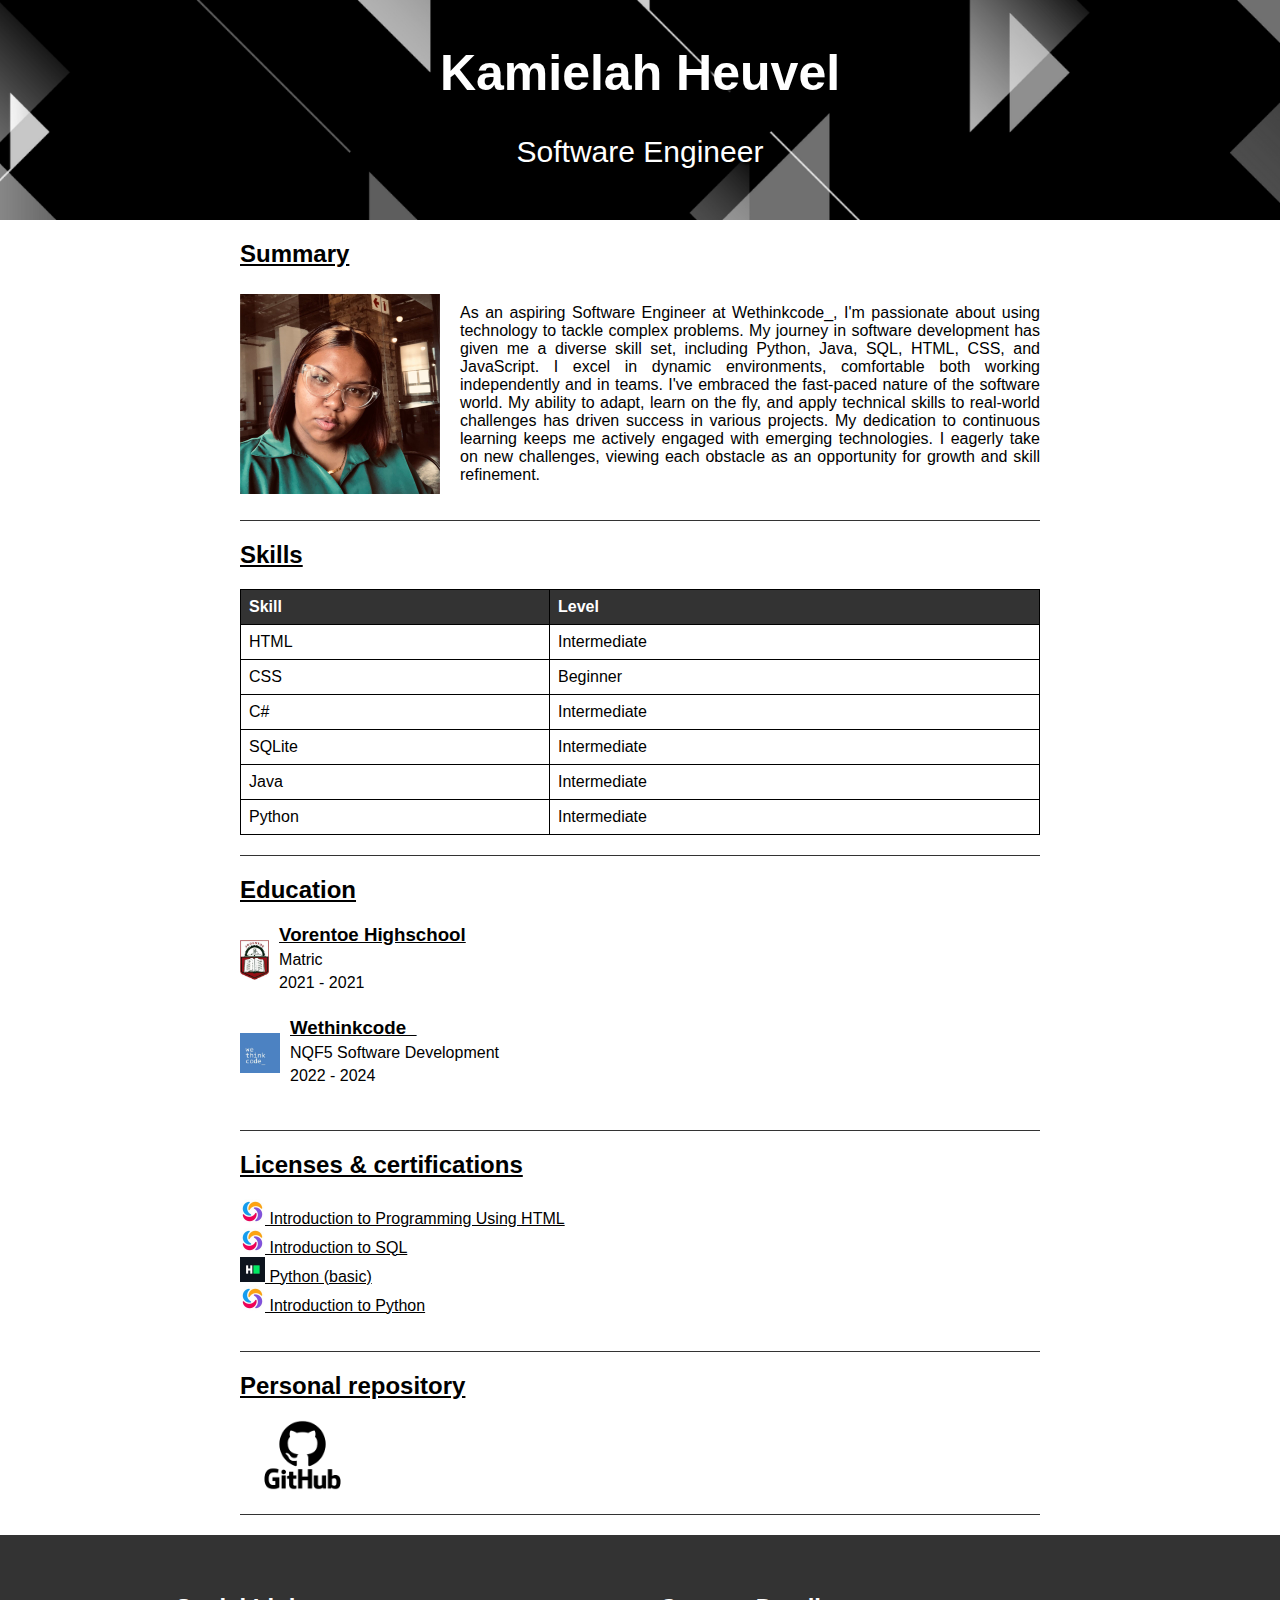
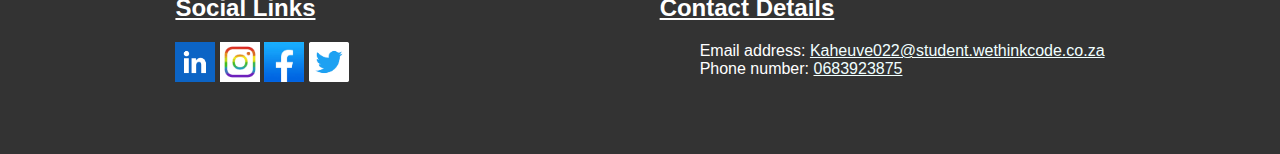
<file: index.html>
<!DOCTYPE html>
<html lang="en">
<head>
    <meta charset="UTF-8">
    <meta name="viewport" content="width=device-width, initial-scale=1.0">
    <link rel="stylesheet" type="text/css" href="CSS.css">
    <title>Kamielah Heuvel - Software Engineer</title>
</head>
<body>
    <header>
        <h1>Kamielah Heuvel</h1>
        <p id="position">Software Engineer</p>
    </header>

    <section>
        <h2>Summary</h2>
        <div class="summary">
            <img src="imgs/me.png" width="200px" alt="Kamielah">
            <p>
                As an aspiring Software Engineer at Wethinkcode_, I'm passionate about using technology to tackle complex problems. My journey in software development has given me a diverse skill set, including Python, Java, SQL, HTML, CSS, and JavaScript.
                I excel in dynamic environments, comfortable both working independently and in teams. I've embraced the fast-paced nature of the software world. My ability to adapt, learn on the fly, and apply technical skills to real-world challenges has driven success in various projects.
                My dedication to continuous learning keeps me actively engaged with emerging technologies. I eagerly take on new challenges, viewing each obstacle as an opportunity for growth and skill refinement.
            </p>
        </div>
    </section>

    <section>
        <h2>Skills</h2>
        <table id="skills">
            <thead>
                <tr><th>Skill</th><th>Level</th></tr>
            </thead>
            <tbody>
                <tr><td>HTML</td><td>Intermediate</td></tr>
                <tr><td>CSS</td><td>Beginner</td></tr>
                <tr><td>C#</td><td>Intermediate</td></tr>
                <tr><td>SQLite</td><td>Intermediate</td></tr>
                <tr><td>Java</td><td>Intermediate</td></tr>
                <tr><td>Python</td><td>Intermediate</td></tr>
            </tbody>
        </table>
    </section>

    <section>
        <h2>Education</h2>
        <div class="education-item">
            <img src="imgs/vhs.jpeg" alt="Vorentoe Highschool" height="40">
            <div class="education-details">
                <h3><a href="https://vorentoehigh.co.za/" target="_blank">Vorentoe Highschool</a></h3>
                <p>Matric</p>
                <p>2021 - 2021</p>
            </div>
        </div>

        <div class="education-item">
            <img src="imgs/wtc.png" alt="Wethinkcode_" height="40">
            <div class="education-details">
                <h3><a href="https://www.wethinkcode.co.za/">Wethinkcode_</a></h3>
                <p>NQF5 Software Development</p>
                <p>2022 - 2024</p>
            </div>
        </div>
    </section>

    <section>
        <h2>Licenses & certifications</h2>
        <ul id="certificates">
            <li><a href="https://www.sololearn.com/certificates/CC-A7TQEJA4"><img src="imgs/sololearn_inc__logo.png" alt="sololearn icon" height="25" > Introduction to Programming Using HTML </a></li>
            <li><a href="https://www.sololearn.com/certificates/CC-ZJGQWAMJ"><img src="imgs/sololearn_inc__logo.png" alt="sololearn icon" height="25"> Introduction to SQL</a></li>
            <li><a href="https://www.hackerrank.com/certificates/fcc6e6396886"><img src="imgs/hackerank.png" alt="hackerrank icon" height="25"> Python (basic)</a></li>
            <li><a href="https://www.sololearn.com/en/certificates/CC-EVY5ZRDR"><img src="imgs/sololearn_inc__logo.png" alt="sololearn icon" height="25"> Introduction to Python</a></li>

        </ul>
    </section>

    <section>
        <h2>Personal repository</h2>
        <a href="https://github.com/ii-am-kay7/" target="_blank"><img src="imgs/Github.png" alt="github" height="70"></a>
    </section>

    <footer>
        <section class="socials">
            <h2>Social Links</h2>
            <div class="social-links">
                <a href="https://www.linkedin.com/in/kamielah-heuvel" target="_blank" ><img src="imgs/linkedin.png" alt="linkedin icon" height="40"></a>
                <a href="link1" target="_blank" ><img src="imgs/IG.png" alt="instagram icon" height="40"></a>
                <a href="link2" target="_blank" ><img src="imgs/fb.png" alt="facebook icon" height="40"></a>
                <a href="link3" target="_blank" ><img src="imgs/twitter.png" alt="twitter icon" height="40"></a>
            </div>
        </section>

        <section class="contacts">
            <h2>Contact Details</h2>
            <ul>
                <li>Email address: 
                    <a href="mailto:Kaheuve022@student.wethinkcode.co.za">
                    Kaheuve022@student.wethinkcode.co.za
                    </a>
                </li>
                <li>Phone number: 
                    <a href="tel:0683923875"> 
                        0683923875
                    </a>
                </li>
            </ul>
        </section>
    </footer>
</body>
</html>
</file>
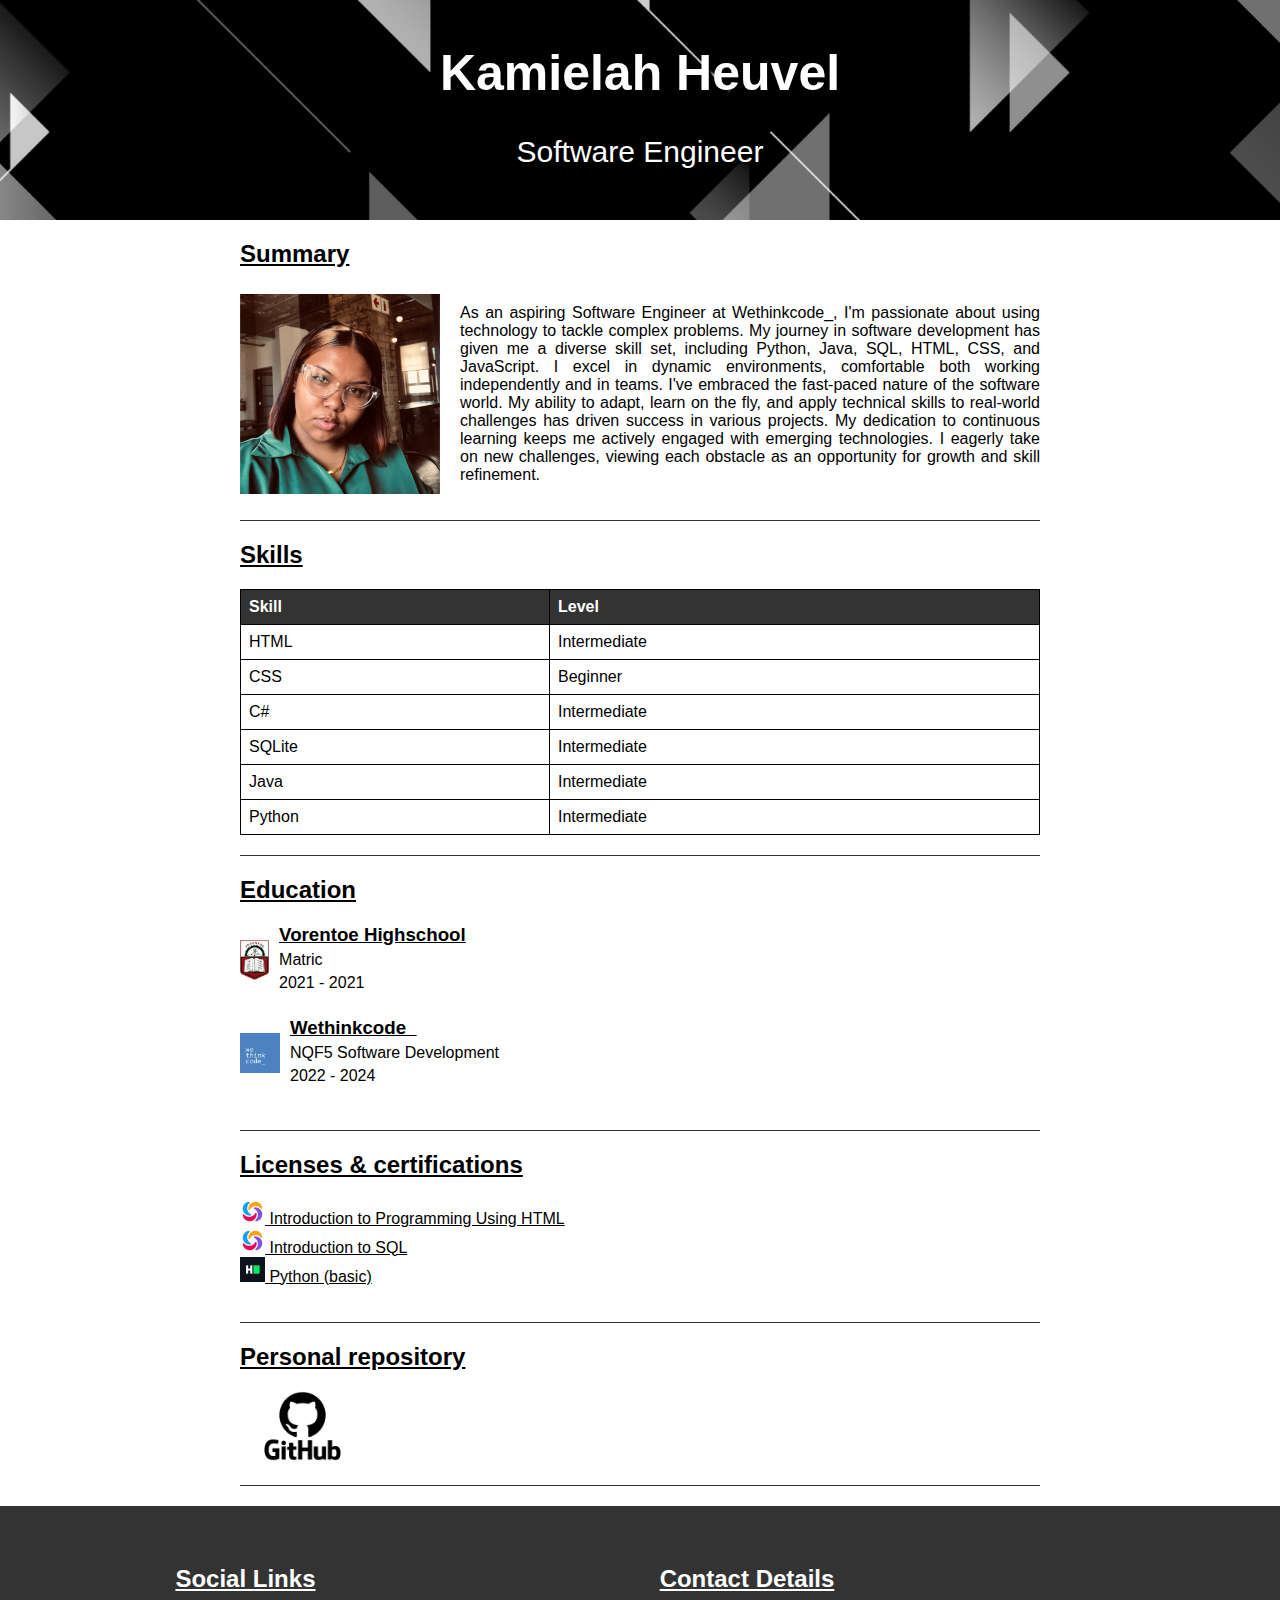
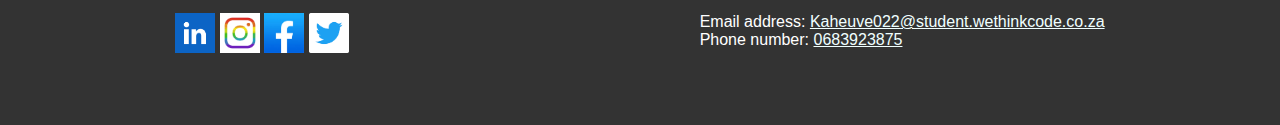
<file: kamielah_H.html>
<!DOCTYPE html>
<html lang="en">
<head>
    <meta charset="UTF-8">
    <meta name="viewport" content="width=device-width, initial-scale=1.0">
    <link rel="stylesheet" type="text/css" href="CSS.css">
    <title>Kamielah Heuvel - Software Engineer</title>
</head>
<body>
    <header>
        <h1>Kamielah Heuvel</h1>
        <p id="position">Software Engineer</p>
    </header>

    <section>
        <h2>Summary</h2>
        <div class="summary">
            <img src="imgs/me.png" width="200px" alt="Kamielah">
            <p>
                As an aspiring Software Engineer at Wethinkcode_, I'm passionate about using technology to tackle complex problems. My journey in software development has given me a diverse skill set, including Python, Java, SQL, HTML, CSS, and JavaScript.
                I excel in dynamic environments, comfortable both working independently and in teams. I've embraced the fast-paced nature of the software world. My ability to adapt, learn on the fly, and apply technical skills to real-world challenges has driven success in various projects.
                My dedication to continuous learning keeps me actively engaged with emerging technologies. I eagerly take on new challenges, viewing each obstacle as an opportunity for growth and skill refinement.
            </p>
        </div>
    </section>

    <section>
        <h2>Skills</h2>
        <table id="skills">
            <thead>
                <tr><th>Skill</th><th>Level</th></tr>
            </thead>
            <tbody>
                <tr><td>HTML</td><td>Intermediate</td></tr>
                <tr><td>CSS</td><td>Beginner</td></tr>
                <tr><td>C#</td><td>Intermediate</td></tr>
                <tr><td>SQLite</td><td>Intermediate</td></tr>
                <tr><td>Java</td><td>Intermediate</td></tr>
                <tr><td>Python</td><td>Intermediate</td></tr>
            </tbody>
        </table>
    </section>

    <section>
        <h2>Education</h2>
        <div class="education-item">
            <img src="imgs/vhs.jpeg" alt="Vorentoe Highschool" height="40">
            <div class="education-details">
                <h3><a href="https://vorentoehigh.co.za/" target="_blank">Vorentoe Highschool</a></h3>
                <p>Matric</p>
                <p>2021 - 2021</p>
            </div>
        </div>

        <div class="education-item">
            <img src="imgs/wtc.png" alt="Wethinkcode_" height="40">
            <div class="education-details">
                <h3><a href="https://www.wethinkcode.co.za/">Wethinkcode_</a></h3>
                <p>NQF5 Software Development</p>
                <p>2022 - 2024</p>
            </div>
        </div>
    </section>

    <section>
        <h2>Licenses & certifications</h2>
        <ul id="certificates">
            <li><a href="https://www.sololearn.com/certificates/CC-A7TQEJA4"><img src="imgs/sololearn_inc__logo.png" alt="sololearn icon" height="25" > Introduction to Programming Using HTML </a></li>
            <li><a href="https://www.sololearn.com/certificates/CC-ZJGQWAMJ"><img src="imgs/sololearn_inc__logo.png" alt="sololearn icon" height="25"> Introduction to SQL</a></li>
            <li><a href="https://www.hackerrank.com/certificates/fcc6e6396886"><img src="imgs/hackerank.png" alt="hackerrank icon" height="25"> Python (basic)</a></li>
        </ul>
    </section>

    <section>
        <h2>Personal repository</h2>
        <a href="https://github.com/ii-am-kay7/" target="_blank"><img src="imgs/Github.png" alt="github" height="70"></a>
    </section>

    <footer>
        <section class="socials">
            <h2>Social Links</h2>
            <div class="social-links">
                <a href="https://www.linkedin.com/in/kamielah-heuvel" target="_blank" ><img src="imgs/linkedin.png" alt="linkedin icon" height="40"></a>
                <a href="link1" target="_blank" ><img src="imgs/IG.png" alt="instagram icon" height="40"></a>
                <a href="link2" target="_blank" ><img src="imgs/fb.png" alt="facebook icon" height="40"></a>
                <a href="link3" target="_blank" ><img src="imgs/twitter.png" alt="twitter icon" height="40"></a>
            </div>
        </section>

        <section class="contacts">
            <h2>Contact Details</h2>
            <ul>
                <li>Email address: 
                    <a href="mailto:Kaheuve022@student.wethinkcode.co.za">
                    Kaheuve022@student.wethinkcode.co.za
                    </a>
                </li>
                <li>Phone number: 
                    <a href="tel:0683923875"> 
                        0683923875
                    </a>
                </li>
            </ul>
        </section>
    </footer>
</body>
</html>
</file>
<file: CSS.css>
/* CSS.css */

body {
  font-family: Arial, sans-serif;
  margin: 0;
  padding: 0;
}

header {
  background-image: url('imgs/header.png');
  background-size: cover;
  background-position: center center;
  height: 200px;
  align-items: center;
  justify-content: center;
  text-align: center;
  color: white;
  padding: 10px;
}

header h1 {
  font-size: 50px;
  text-shadow: 3px 2px 3px black;
}

header p{
  text-shadow: 3px 2px 3px black;
}

h2 {
  text-decoration: underline;
}

#position {
  font-size: 30px;
}
a {
  color: #000;
}

section {
  max-width: 800px;
  margin: 20px auto;
  text-align: justify;
  border-bottom: 1px solid #333; 
  padding-bottom: 20px; 
}

section:last-child {
  border-bottom: none;
}

.summary {
  display: flex;
  align-items: center;
}

.summary img {
  max-width: 200px;
  margin-right: 20px; 
}

#skills {
  border-collapse: collapse;
  width: 100%;
}

#skills th, #skills td {
  border: 1px solid black;
  padding: 8px;
  text-align: left;
}

#skills th {
  background-color: #333; 
  color: white;
}

ul#certificates {
  list-style-type: none;
  padding: 0;
}

.education-item {
  display: flex;
  align-items: center;
  margin-bottom: 20px;
}

.education-item img {
  margin-right: 10px;
}

.education-details {
  flex: 1; /* Takes up remaining space */
}

.education-details h3 {
  margin: 0;
}

.education-details p {
  margin: 5px 0;
}

footer ul{
  list-style-type: none;
}

footer a {
  color: azure;
}

footer {
  display: flex;
  background-color: #333;
  color: white;
  text-align: center;
  padding: 20px;
}
</file>
